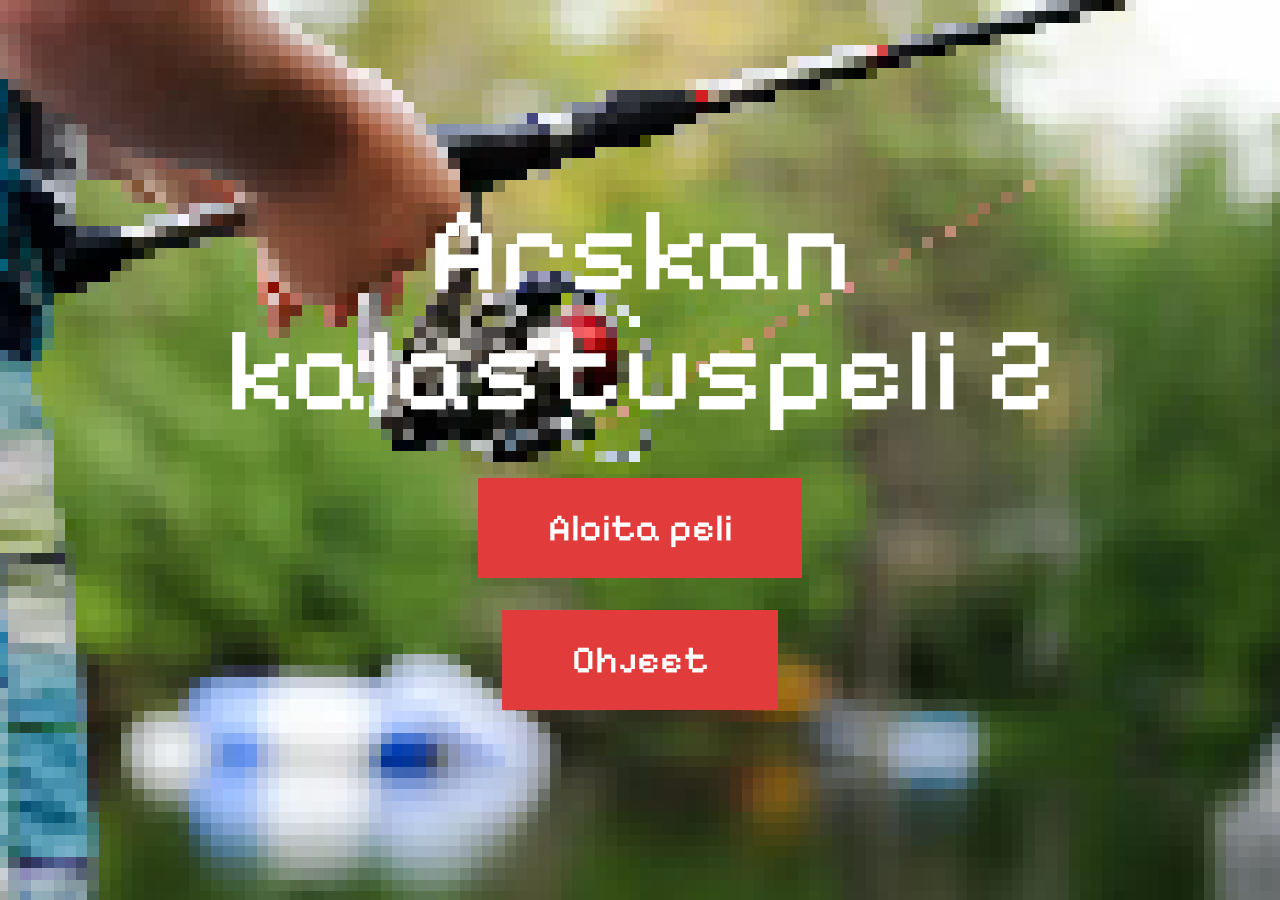
<file: index.html>
<!DOCTYPE html>
<html lang="fi">
<head>
  <meta charset="UTF-8">
  <meta name="viewport" content="width=device-width, initial-scale=1">
  <title>Arskan kalastuspeli 2</title>
  <link rel="stylesheet" href="style.css">
  <script defer src="script.js"></script>
</head>
<body>

  <main id="menu" class="menu">
    <h1>Arskan kalastuspeli 2</h1>
    <div class="buttons">
      <button id="start-button" class="start" type="button">Aloita peli</button>
      <button id="help-button" class="start" type="button">Ohjeet</button>
    </div>
  </main>

  <main id="help" class="menu" hidden>
    <h2>Ohjeet</h2>
    <div class="help-text">
      <p>Tervetuloa Arskan kalstuspeli 2 pelikokemukseen</p>
      <p>Pelin ideana on kalastaa ja myydä kalojasi torilla asiakkaille.</p>
      <p>Kalastamisessa tulet kohtaamaan Quick Time Eventtejä joissa tarvitset nuolinäppäimiä.</p>
      <p>Kalojen paino ja harvinaisuus vaikuttaa myyntihintaan.</p>
    </div>
    <button id="back-button" class="start" type="button">Takaisin</button>
  </main>

</body>
</html>
</file>
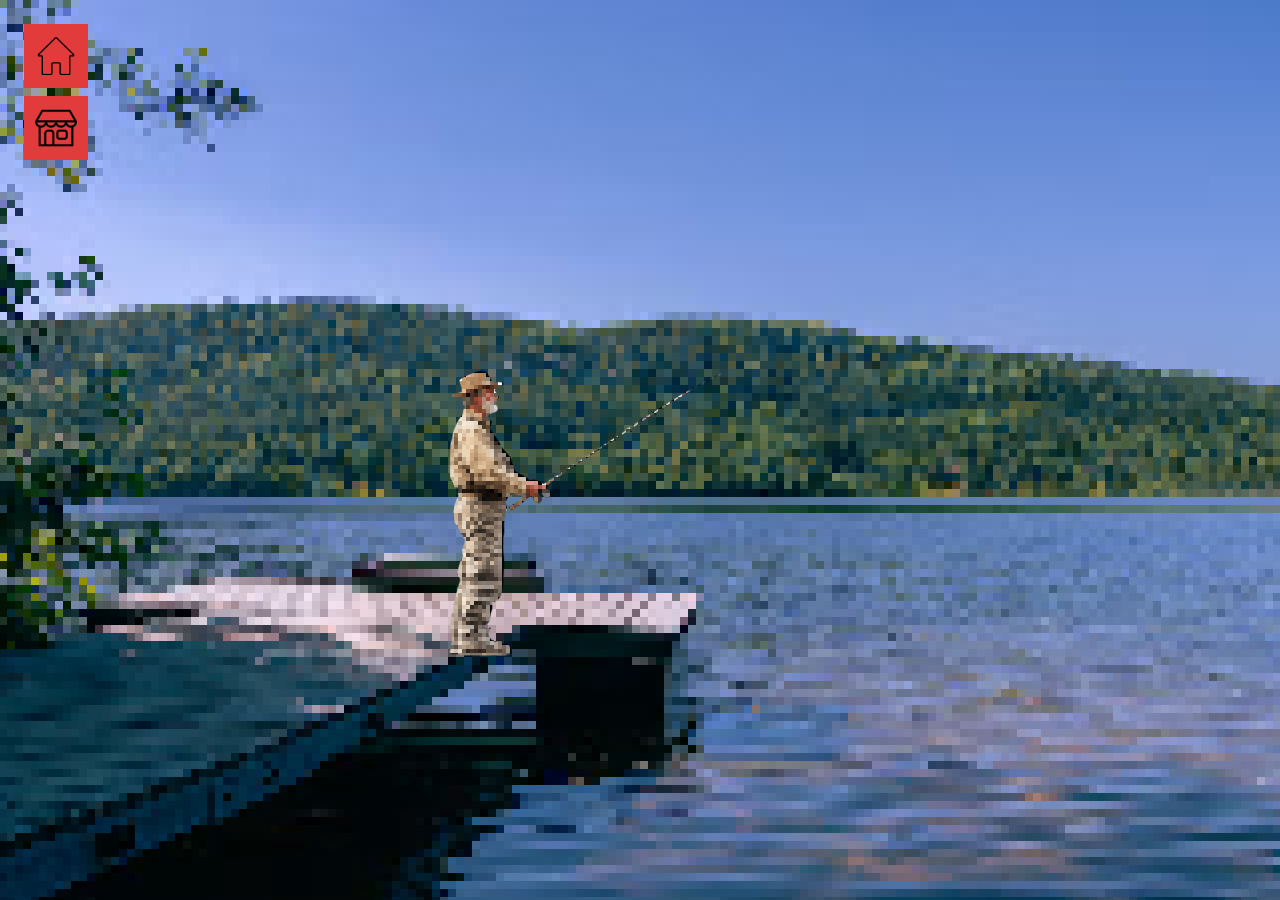
<file: game.html>
<!DOCTYPE html>
<html lang="fi">
<head>
  <meta charset="UTF-8">
  <meta name="viewport" content="width=device-width, initial-scale=1">
  <title>Arskan kalastuspeli 2</title>
  <link rel="stylesheet" href="style.css">
</head>
<body>

  <main class="game">
    <a class="start back" href="index.html" aria-label="Takaisin valikkoon" title="Valikko">
      <img src="assets/home.png" alt="kotivalikko">
    </a>
    <a class="start forward" href="shop.html" aria-label="Kauppaan" title="Kauppa">
      <img src="assets/shop-icon.png" alt="kauppa">
    </a>

    <!-- Alexin kalamies -->

    <img class="fisher" src="assets/fisher.png" alt="kalastaja">
  </main>

</body>
</html>
</file>
<file: style.css>
@font-face {
  font-family: "Pixelify Sans";
  src: url("assets/fonts/PixelifySans-Medium.ttf") format("truetype");
  font-weight: 400 700;
  font-display: swap;
}
/* Alexin tekemä tyylittely osio*/
:root {
  --text: #FFFFFF;
  --button: #E23B3B;
  --font: "Pixelify Sans", "Courier New", monospace;
}

* { box-sizing: border-box; }

html, body { height: 100%; margin: 0; }

body {
  font-family: var(--font);
  color: var(--text);
  background: #14301f;
}

.menu {
  min-height: 100vh;
  display: flex;
  flex-direction: column;
  align-items: center;
  justify-content: center;
  gap: 3rem;
  padding: 2rem 1.5rem;
  text-align: center;
  background: url("assets/background.png") center / cover no-repeat;
  image-rendering: pixelated;
}

.menu[hidden] { display: none; }

h1 {
  margin: 0;
  max-width: 14ch;
  font-size: clamp(3rem, 11vw, 7.5rem);
  font-weight: 700;
  line-height: 1;
}

h2 {
  margin: 0;
  font-size: clamp(2.4rem, 7vw, 4.5rem);
  font-weight: 700;
}

.buttons {
  display: flex;
  flex-direction: column;
  align-items: center;
  gap: 2rem;
}

.help-text {
  max-width: 34ch;
  font-size: clamp(1.15rem, 2.6vw, 1.6rem);
  line-height: 1.5;
}

.help-text p { margin: 0 0 1em; }
.help-text p:last-child { margin-bottom: 0; }

.start {
  display: inline-block;
  font: inherit;
  font-size: clamp(1.6rem, 4vw, 2.4rem);
  font-weight: 700;
  color: var(--text);
  background: var(--button);
  border: none;
  padding: 0.7em 1.8em;
  cursor: pointer;
  text-decoration: none;
}

.start:focus-visible { outline: 4px solid #F2D14B; outline-offset: 6px; }

.game {
  position: relative;
  min-height: 100vh;
  background: url("assets/lake.png") center / cover no-repeat;
  image-rendering: pixelated;
}

.back {
  position: absolute;
  top: 1.5rem;
  left: 1.5rem;
  padding: 0.7rem;
  line-height: 0;
}

.back img {
  display: block;
  width: 2.6rem;
  height: 2.6rem;
  image-rendering: auto;
}

/* Rikun osiota */

.forward {
  position: absolute;
  top: 6rem;
  left: 1.5rem;
  padding: 0.7rem;
  line-height: 0;
}

.forward img {
  display: block;
  width: 2.6rem;
  height: 2.6rem;
  image-rendering: auto;
}

/* Alex kala */

.fisher {
  position: absolute;
  left: 30%;
  bottom: 25%;
  height: 50hv;
  transform: scaleX(-1);
  image-rendering: pixelated;
}
</file>
